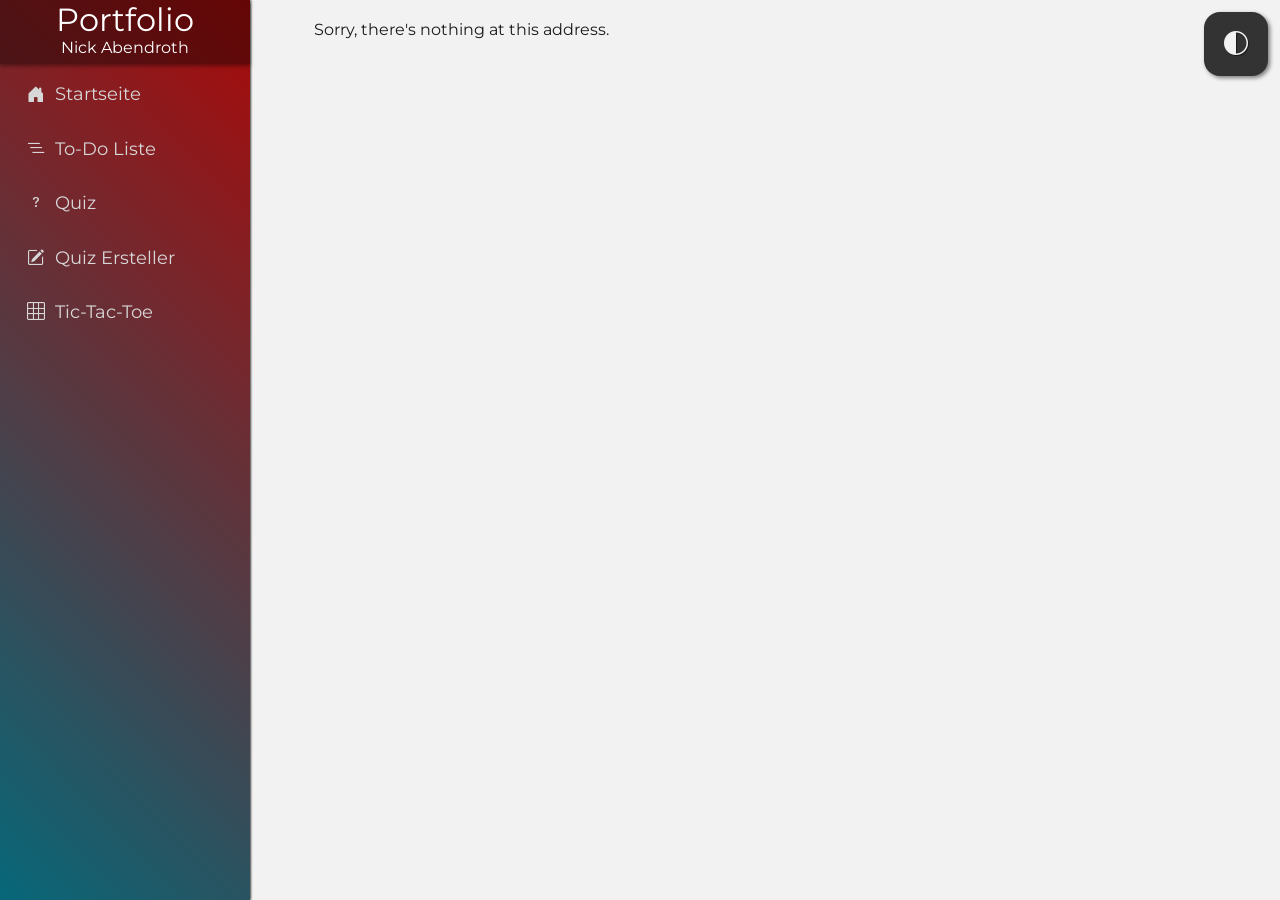
<file: index.html>
<!DOCTYPE html>
<html lang="en">
<head>
    <meta charset="utf-8" />
    <meta name="viewport" content="width=device-width, initial-scale=1.0" />
    <title>Portfolio</title>
    <base id="dynamic-base" />
    <link rel="icon" type="x-icon" href="favicon.ico" />
    <!--Stylesheets-->
    <link rel="stylesheet" href="./lib/bootstrap/dist/css/bootstrap.min.css" />
    <link rel="stylesheet" href="./lib/bootstrap-icons/bootstrap-icons.css" />
    <link rel="stylesheet" href="./css/app.css" />
    <link rel="stylesheet" href="./css/forms.css" />
    <link rel="stylesheet" href="./css/variables.css" />
    <link rel="stylesheet" href="./css/fonts.css" />
    <link rel="stylesheet" href="./css/layouts.css" />
    <link rel="stylesheet" href="./css/buttons.css" />
    <link rel="stylesheet" href="./css/overlay.css" />
    <link rel="stylesheet" href="Portfolio-source.styles.css" />
    <!--Stylesheets-->
    <!--Fonts-->
    <!--Ancizar Sans https://fonts.google.com/specimen/Ancizar+Sans-->
    <link rel="preconnect" href="https://fonts.googleapis.com">
    <link rel="preconnect" href="https://fonts.gstatic.com" crossorigin>
    <link href="https://fonts.googleapis.com/css2?family=Ancizar+Sans:ital,wght@0,100..1000;1,100..1000&display=swap" rel="stylesheet">
    <!--Montserrat https://fonts.google.com/specimen/Montserrat-->
    <link rel="preconnect" href="https://fonts.googleapis.com">
    <link rel="preconnect" href="https://fonts.gstatic.com" crossorigin>
    <link href="https://fonts.googleapis.com/css2?family=Montserrat:ital,wght@0,100..900;1,100..900&display=swap" rel="stylesheet">
    <!--Fonts-->
    <!--Scripts-->
    <script src="./src/setBaseHref.js"></script>
    <script src="./src/fileSaver.js"></script>
    <!--Scripts-->
</head>

<body style="background-color: var(--bg-dark); color: white">
    <div id="app">
        <svg class="loading-progress">
            <circle r="40%" cx="50%" cy="50%" />
            <circle r="40%" cx="50%" cy="50%" />
        </svg>
        <div class="loading-progress-text"></div>
    </div>

    <div id="blazor-error-ui">
        An unhandled error has occurred.
        <a href="." class="reload">Reload</a>
        <span class="dismiss">🗙</span>
    </div>
    <script src="_framework/blazor.webassembly.js"></script>
    <div id="status-indeterminate">
    </div>

</body>
</html>
</file>
<file: css/app.css>
body {
    font-family: 'Montserrat', 'Ancizar Sans', 'Segoe UI', Arial, sans-serif;
    font-size: 16px;
    font-weight: 400;
}

.small {
    font-size: 0.875rem;
    font-weight: 300;
}

div{
    cursor: default;
}

.btn-text {
    font-size: 1rem;
    font-weight: 200;
}

h1:focus {
    outline: none;
}

a,
.btn-link {
    color: #0071c1;
}

.page-header {
    font-size: 3rem;
    font-weight: 300;
    text-align: start;
    cursor: default;
}

.content {
    padding-top: 1.1rem;
}

.valid.modified:not([type="checkbox"]) {
    outline: 1px solid #26b050;
}

.invalid {
    outline: 1px solid red;
}

.validation-message {
    color: red;
}

#blazor-error-ui {
    color-scheme: light only;
    background: lightyellow;
    bottom: 0;
    box-shadow: 0 -1px 2px rgba(0, 0, 0, 0.2);
    box-sizing: border-box;
    display: none;
    left: 0;
    padding: 0.6rem 1.25rem 0.7rem 1.25rem;
    position: fixed;
    width: 100%;
    z-index: 1000;
}

    #blazor-error-ui .dismiss {
        cursor: pointer;
        position: absolute;
        right: 0.75rem;
        top: 0.5rem;
    }

.blazor-error-boundary {
    background: url([data-uri]) no-repeat 1rem/1.8rem, #b32121;
    padding: 1rem 1rem 1rem 3.7rem;
    color: white;
}

    .blazor-error-boundary::after {
        content: "An error has occurred.";
    }

.loading-progress {
    position: relative;
    display: block;
    width: 8rem;
    height: 8rem;
    margin: 20vh auto 1rem auto;
}

    .loading-progress circle {
        fill: none;
        stroke: #e0e0e0;
        stroke-width: 0.8rem;
        transform-origin: 50% 50%;
        transform: rotate(-90deg);
    }

        .loading-progress circle:last-child {
            stroke: var(--primary-blue);
            stroke-dasharray: calc(3.141 * var(--blazor-load-percentage, 0%) * 0.8), 500%;
            transition: stroke-dasharray 0.05s ease-in-out;
        }

.loading-progress-text {
    position: absolute;
    font-family: "Trebuchet MS", "Lucida Sans Unicode", "Lucida Grande", "Lucida Sans", Arial, sans-serif;
    text-align: center;
    font-weight: bold;
    inset: calc(20vh + 3.25rem) 0 auto 0.2rem;
}

    .loading-progress-text:after {
        content: var(--blazor-load-percentage-text, "Loading...");
    }

code {
    color: #c02d76;
}

.form-floating > .form-control-plaintext::placeholder,
.form-floating > .form-control::placeholder {
    color: var(--bs-secondary-color);
    text-align: end;
}

.form-floating > .form-control-plaintext:focus::placeholder,
.form-floating > .form-control:focus::placeholder {
    text-align: start;
}

.no-margin {
    margin: 0px !important;
}

.no-padding {
    padding: 0px !important;
}
</file>
<file: css/forms.css>
﻿.input-main {
  display: flex;
  height: 2rem;
  padding: 0.2rem 0.5rem;
  border-style: none;
  border-radius: 0.25rem;
  box-shadow: inset .1rem 0.1rem 4px var(--shadow-light);
  outline: 0.15rem solid;
  outline-color: transparent;
  transition: outline var(--transition-time);
}

  .input-main:focus,
  .input-main:active {
    outline-color: var(--primary-blue);
  }

  .invalid-input {
    background-color: var(--action-danger-light);
    color: var(--font-dark);
  }
</file>
<file: css/variables.css>
﻿:root {
  --nav-bar-height: 4rem;
  --transition-time: 0.4s;
  --transition-style: ease-in-out;
  /*Colors*/
  --bg-light: hsl(0, 0%, 95%);
  --bg-light-hover: hsl(0, 0%, 98%);
  --bg-dark: hsl(0, 0%, 20%);
  --bg-dark-hover: hsl(0, 0%, 30%);
  --font-light: hsl(0,0%,95%);
  --font-dark: hsl(0,0%,10%);
  --primary-blue: hsl(189, 90%, 25%);
  --primary-blue-hover: hsl(189, 90%, 35%);
  --primary-red: hsl(0, 90%, 35%);
  --primary-red-hover: hsl(0, 90%, 45%);
  --action-confirm: hsl(153, 100%, 35%);
  --action-confirm-hover: hsl(153, 100%, 45%);
  --action-danger: hsl(355, 60%, 50%);
  --action-danger-hover: hsl(350, 100%, 60%);
  --action-danger-light: hsl(350, 100%, 70%);
  --border-shadow: hsla(0, 0%, 6%, 0.5);
  --shadow: hsla(0, 0%, 0%, 0.5);
  --shadow-light: hsla(0, 0%, 0%, 0.33);
  /*Progressbar*/
  --progress-bar-container-height: 1.8rem;
  --progress-bar-border-radius: calc(var(--progress-bar-container-height) / 2.0);
}
</file>
<file: css/fonts.css>
﻿@font-face {
  font-family: 'Segoe UI';
  src: url('../fonts/segoe-ui.woff2') format('woff2'), url('../fonts/segoe-ui.woff') format('woff');
  font-weight: normal;
  font-style: normal;
}
</file>
<file: css/layouts.css>
﻿.hovering-panel {
  margin: 0.5rem 0;
  padding: 0.5rem 0.75rem;
  border-radius: 8px;
  background: white;
  color: var(--font-dark);
  box-shadow: 4px 4px 4px var(--shadow);
  filter: drop-shadow(0 0 0.25rem var(--shadow));
}

.thin-line {
  margin-top: 1px;
  margin-bottom: 1px;
}

.text-link {
  color: var(--primary-blue);
  word-break: keep-all;
  text-decoration: none;
  font-weight: 700;
}

  .text-link:hover {
    color: var(--primary-blue-hover);
    text-decoration: underline;
  }

.text-container {
  display: flex;
  flex-direction: column;
  font-size: 1.25rem;
  padding: 1.5rem;
  height: fit-content;
}

.text-block {
  margin-bottom: 2rem;
}
</file>
<file: css/buttons.css>
﻿.btn-main {
  font-size: 1.5rem;
  font-weight: 400;
  border-style: none;
  border-radius: 0.25rem;
  box-shadow: 2px 2px 4px var(--shadow);
  text-shadow: 0.05rem 0.05rem 0.05rem var(--shadow);
  cursor: pointer;
  transition: background-color var(--transition-time) var(--transition-style), border-color var(--transition-time) var(--transition-style);
}

.btn-link.nav-link:focus,
.form-control:focus,
.form-check-input:focus {
  box-shadow: 0 0 0 0.1rem white, 0 0 0 0.25rem var(--primary-blue);
}

.btn-main:disabled {
  opacity: 0.5;
  cursor: not-allowed;
}

.btn-primary {
  color: var(--font-light);
  background-color: var(--primary-blue);
}

  .btn-primary:hover {
    background-color: var(--primary-blue-hover);
  }

.btn-confirm {
  color: var(--font-light);
  background-color: var(--action-confirm);
}

  .btn-confirm:hover {
    background-color: var(--action-confirm-hover);
  }

.btn-danger {
  color: var(--font-light);
  background-color: var(--action-danger);
}

  .btn-danger:hover {
    background-color: var(--action-danger-hover);
  }

.btn-icon-only {
  height: fit-content;
  min-width: 1.5rem;
  padding: 0px;
  font-size: 1rem;
}

.btn-big-toggle {
  position: absolute;
  top: 0.75rem;
  right: 0.75rem;
  height: 4rem;
  width: 4rem;
  border-radius: 25%;
  border: solid 2px transparent;
  z-index: 5000;
}
</file>
<file: css/overlay.css>
﻿.overlay-bg {
  position: absolute;
  top: 0;
  left: 0;
  width: 100%;
  height: 100%;
  min-height: 100dvh;
  z-index: 990;
  transition: opacity 0.4s ease-out;
  background: var(--shadow);
}

  .overlay-bg.show {
    opacity: 1;
    pointer-events: auto;
    backdrop-filter: blur(2px);
  }

  .overlay-bg.hide {
    opacity: 0;
    pointer-events: none;
  }

.overlay {
  position: absolute;
  display: flex;
  flex-direction: column;
  width: 100%;
  height: 100%;
  justify-content: start;
  align-items: center;
}

.overlay-content-box {
  margin: 6rem 0 1rem 0;
  padding: 1rem;
  width: 90%;
  min-height: 20%;
  height: fit-content;
  max-height: 80%;
  background: var(--bg-light);
  color: var(--font-dark);
  z-index: 1000;
}

.overlay-blur {
  position: absolute;
  background: var(--shadow);
}

.btn-overlay-toggle {
  font-size: 2rem;
  position: absolute;
  top: 0.75rem;
  right: calc(0.75rem + 4rem + 0.5rem);
  height: 4rem;
  width: 4rem;
  border-radius: 25%;
  z-index: 5000;
  background: var(--bg-light);
  color: var(--font-dark);
  transition: border var(--transition-time) var(--transition-style);
}

  .btn-overlay-toggle:hover {
    border: 2px solid var(--primary-blue);
  }

@media (max-width: 640.98px) {
  .overlay-bg {
    min-height: calc(100dvh - var(--nav-bar-height));
  }
}
</file>
<file: Portfolio-source.styles.css>
/* /Components/ProgressBar.razor.rz.scp.css */
.progress-container[b-zlvu4ieyzw] {
  position: relative;
  width: 100%;
  height: var(--progress-bar-container-height);
  margin: 4px 2px;
  border-radius: var(--progress-bar-border-radius);
  overflow: hidden;
  box-shadow: -0.025rem 0.1rem 0.25rem inset var(--shadow);
}

.progress-bar[b-zlvu4ieyzw] {
  height: 100%;
  border-radius: var(--progress-bar-border-radius);
  transition: width 0.4s ease-in-out;
  box-shadow: 0.025rem 0.025rem 0.25rem var(--shadow);
}

.progress-label[b-zlvu4ieyzw] {
  font-size: 1rem;
  font-weight: 500;
  text-overflow: clip;
  width: 100%;
  position: absolute;
  text-align: center;
  color: white;
  text-shadow: 1px 1px var(--shadow);
  top: 40%;
  transform: translateY(-40%);
}
/* /Layout/MainLayout.razor.rz.scp.css */
.page[b-zdscgksyd7] {
  position: relative;
  display: flex;
  flex-direction: column;
  transition: background 0.2s, color 0.2s;
}

.main-container[b-zdscgksyd7] {
  min-height: 100vh;
  min-height: 100dvh;
  display: flex;
  flex-direction: column;
}

.page-theme-dark[b-zdscgksyd7] {
  background: var(--bg-dark);
  color: var(--font-light);
}

.page-theme-light[b-zdscgksyd7] {
  background: var(--bg-light);
  color: var(--font-dark);
}

.btn-theme-toggle[b-zdscgksyd7] {
  display: flex;
  top: 0.75rem;
  right: 0.75rem;
  transition: color var(--transition-time);
  justify-content: center;
  align-content: center;
}

.btn-theme-light[b-zdscgksyd7] {
  background-color: var(--bg-dark);
  color: var(--font-light);
}

  .btn-theme-light:hover[b-zdscgksyd7] {
    border-color: var(--primary-blue-hover);
    background-color: var(--bg-dark-hover);
  }

.btn-theme-dark[b-zdscgksyd7] {
  background-color: var(--bg-light);
  color: var(--font-dark);
}

  .btn-theme-dark:hover[b-zdscgksyd7] {
    border-color: var(--primary-blue-hover);
    background-color: var(--bg-light-hover);
  }

.toggle-icon[b-zdscgksyd7] {
  width: 100%;
  height: 100%;
  justify-content: center;
  align-content: center;
  transform: rotate(0deg) scale(1);
  transition: transform var(--transition-time) cubic-bezier(0.64, 1.56, 0.34, 1);
}

.icon-light[b-zdscgksyd7] {
  transform: rotate(0deg);
}

.icon-dark[b-zdscgksyd7] {
  transform: rotate(180deg);
}

main[b-zdscgksyd7] {
  flex: 1;
}

.sidebar[b-zdscgksyd7] {
  background: linear-gradient( 45deg, var(--primary-blue) 0%, var(--primary-red) 100% );
  box-shadow: 0.1rem 0 0.1rem var(--shadow);
}

.top-row-main[b-zdscgksyd7] {
  background: linear-gradient( 225deg, var(--primary-blue) 60%, var(--primary-red) 100% );
  justify-content: flex-end;
  height: var(--nav-bar-height);
  display: flex;
  align-items: center;
}

  .top-row-main[b-zdscgksyd7]  a,
  .top-row-main[b-zdscgksyd7]  .btn-link {
    white-space: nowrap;
    margin-left: 1.5rem;
    text-decoration: none;
  }

    .top-row-main[b-zdscgksyd7]  a:hover,
    .top-row-main[b-zdscgksyd7]  .btn-link:hover {
      text-decoration: underline;
    }

    .top-row-main[b-zdscgksyd7]  a:first-child {
      overflow: hidden;
      text-overflow: ellipsis;
    }

@media (max-width: 839.98px) {
  .sidebar[b-zdscgksyd7] {
    background: var(--primary-blue);
  }

  .top-row-main[b-zdscgksyd7] {
    justify-content: space-between;
  }

    .top-row-main[b-zdscgksyd7]  a,
    .top-row-main[b-zdscgksyd7]  .btn-link {
      margin-left: 0;
    }
}

@media (min-width: 840px) {
  .page[b-zdscgksyd7] {
    flex-direction: row;
  }

  .sidebar[b-zdscgksyd7] {
    width: 250px;
    height: 100vh;
    position: sticky;
    top: 0;
  }

  .top-row-main[b-zdscgksyd7] {
    position: sticky;
    top: 0;
    z-index: 1;
  }

    .top-row-main.auth[b-zdscgksyd7]  a:first-child {
      flex: 1;
      text-align: right;
      width: 0;
    }

  .top-row-main[b-zdscgksyd7],
  article[b-zdscgksyd7] {
    padding-left: 2rem !important;
    padding-right: 1.5rem !important;
  }
}
/* /Layout/NavMenu.razor.rz.scp.css */
.btn-navbar[b-cvbgznwllv] {
  color: var(--font-light);
  padding: 0;
  background: none;
  border: none;
  outline: 0;
  filter: none;
  transition: filter var(--transition-time) var(--transition-style);
}

  .btn-navbar:hover[b-cvbgznwllv] {
    filter: drop-shadow(0 0 4px var(--action-confirm));
  }

.glow[b-cvbgznwllv] {
  filter: drop-shadow(0 0 4px var(--action-confirm));
}

.top-row-menu[b-cvbgznwllv] {
  display: flex;
  height: var(--nav-bar-height);
  background-color: rgba(0, 0, 0, 0.4);
  box-shadow: 0px 2px 4px rgba(0, 0, 0, 0.4);
}

.navbar-brand[b-cvbgznwllv] {
  font-size: 2rem;
  font-weight: 200;
  font-weight: 400;
  padding: 0;
  margin: 0;
  display: flex;
  flex-direction: column;
  justify-content: space-around;
}

.bi[b-cvbgznwllv] {
  display: flex;
  position: relative;
  align-items: center;
  width: 1.75rem;
  background-size: cover;
}

.nav-item[b-cvbgznwllv] {
  font-size: 1.1rem;
  margin: 0.2rem 0.2rem;
  min-width: fit-content;
  white-space: nowrap;
}

  .nav-item:first-of-type[b-cvbgznwllv] {
    margin-top: 0.4rem;
  }

  .nav-item:last-of-type[b-cvbgznwllv] {
    margin-bottom: 0.1rem;
  }

  .nav-item[b-cvbgznwllv]  a {
    text-shadow: transparent;
    color: rgb(215, 215, 215);
    border-radius: 0.5rem;
    height: 2.5rem;
    display: flex;
    align-items: center;
    line-height: 3rem;
    padding: 1.5rem;
    transition: text-shadow 0.1s background-color 0.2s;
  }

    .nav-item[b-cvbgznwllv]  a.active {
      color: white;
      background-image: linear-gradient( 90deg, hsla(0, 0%, 100%, 0.5) 0%, hsla(0, 0%, 100%, 0.2) 100% );
      text-shadow: 0.05rem 0.05rem 0.1rem hsla(0, 0%, 0%, 0.33);
    }

    .nav-item[b-cvbgznwllv]  a:hover {
      color: white;
      background-color: hsla(0, 0%, 100%, 0.25);
      text-shadow: 0.05rem 0.05rem 0.1rem hsla(0, 0%, 0%, 0.33);
    }

.navbar-item-header[b-cvbgznwllv] {
  font-family: var(--bs-body-font-family);
  font-size: 1.1rem;
  font-weight: var(--bs-nav-link-font-weight);
  color: rgb(215, 215, 215);
  padding-left: 1.5rem;
  margin: 0;
}

@media (max-width: 839.98px) {
  .nav-scrollable[b-cvbgznwllv] {
    position: absolute;
    width: 100%;
    height: fit-content;
    z-index: 10000;
    background: linear-gradient( 115deg, var(--primary-blue) 10%, var(--shadow) 50% );
    box-shadow: 0 8px 8px var(--shadow);
    overflow-y: auto;
    opacity: 100%;
    backdrop-filter: blur(3px);
    padding: 0.25rem 0.1rem;
    border-bottom-left-radius: 0.5rem;
    border-bottom-right-radius: 0.5rem;
  }
}

@media (min-width: 840px) {
  .btn-navbar[b-cvbgznwllv] {
    display: none;
  }

  .collapse[b-cvbgznwllv] {
    /* Never collapse the sidebar for wide screens */
    display: block;
  }

  .nav-scrollable[b-cvbgznwllv] {
    /* Allow sidebar to scroll for tall menus */
    height: calc(100vh - var(--nav-bar-height));
    overflow-y: auto;
  }
}
/* /Pages/Home.razor.rz.scp.css */
.page-container[b-ez6h3agx99] {
  display: flex;
  flex-direction: row;
  gap: 1rem;
}

.image-row[b-ez6h3agx99] {
  display: flex;
  flex: 1;
  flex-direction: column;
  min-width: 25%;
  max-width: 150px;
  justify-content: stretch;
}

.image-container[b-ez6h3agx99] {
  margin: 0;
  border-radius: 1rem;
  width: 100%;
  height: fit-content;
  overflow: clip;
  box-shadow: 4px 4px 4px var(--shadow);
  filter: drop-shadow(0 0 0.25rem var(--shadow));
}

.signature-image[b-ez6h3agx99] {
  height: 5rem;
  width: auto;
  object-fit: contain;
  align-self: start;
  filter: drop-shadow(0.1rem 0.1rem 0.1rem var(--shadow));
}

.profile-image[b-ez6h3agx99] {
  width: 100%;
  height: auto;
  transform: scale(1);
  transform-origin: top;
  transition: transform var(--transition-time) ease-out;
}

.image-container:hover .profile-image[b-ez6h3agx99] {
  transform: scale(1.1);
}

.knowledge-panel[b-ez6h3agx99] {
  position: absolute;
  padding: 1rem;
  top: 0;
  left: 0;
  width: 100%;
  height: 100%;
  overflow: clip;
  opacity: 0;
  transition: opacity var(--transition-time);
  pointer-events: none;
  background: var(--shadow);
}

.image-container:hover .knowledge-panel[b-ez6h3agx99] {
  opacity: 1;
}

.knowledge-info[b-ez6h3agx99] {
  transform: translate(0, 100%);
  width: 100%;
  transition: transform var(--transition-time);
  pointer-events: none;
}

.image-container:hover .knowledge-info[b-ez6h3agx99] {
  transform: translate(0,0);
}

@media (max-width: 839.9px) {
  .image-row[b-ez6h3agx99] {
    display: none;
  }
}
/* /Pages/Quiz.razor.rz.scp.css */
.question-image-container[b-p3l66w4kv4] {
  display: flex;
  height: 220px;
  overflow: hidden;
  justify-content: center;
  align-content: center;
  gap: 10px;
}

.question-image[b-p3l66w4kv4] {
  height: 200px;
}

.image-border[b-p3l66w4kv4] {
  border-radius: 8px;
  padding: 0px 0px;
}

.question-text[b-p3l66w4kv4] {
  width: 100%;
  text-align: center;
  margin: 0;
}

.btn-quiz-input[b-p3l66w4kv4] {
  font-size: 1.25rem;
  text-align: center;
  padding: 4px 8px;
  cursor: pointer;
  box-shadow: 2px 2px 4px var(--shadow);
}

.btn-input:hover[b-p3l66w4kv4] {
  background-color: var(--primary-blue-hover);
}

.btn-quiz[b-p3l66w4kv4] {
  font-size: 1.25rem;
  padding: 0.5rem;
  margin: 0.2rem 0rem;
  border-style: none;
  border-radius: 0.5rem;
  display: inline-block;
  width: 100%;
}

.btn-answer-neutral:hover[b-p3l66w4kv4] {
  outline: none;
}

.btn-answer-neutral:disabled[b-p3l66w4kv4] {
  opacity: 50%;
}

.btn-answer-correct[b-p3l66w4kv4] {
  background-color: var(--action-confirm);
  text-shadow: 0.05rem 0.05rem rgba(10,10,10,33%);
  cursor: default;
}

.btn-answer-wrong[b-p3l66w4kv4] {
  background-color: var(--action-danger);
  cursor: default;
}

.btn-answer-selected-dark[b-p3l66w4kv4],
.btn-answer-selected-dark:active[b-p3l66w4kv4],
.btn-answer-selected-dark:focus[b-p3l66w4kv4] {
  outline: solid 0.2rem white;
}

.btn-answer-selected-light[b-p3l66w4kv4],
.btn-answer-selected-light:active[b-p3l66w4kv4],
.btn-answer-selected-light:focus[b-p3l66w4kv4] {
  outline: solid 0.2rem hsl(0,0%,16%);
}
/* /Pages/QuizCreator.razor.rz.scp.css */
.link-btn[b-ulvt1cluiv] {
  display: inline-block;
  padding: 4px 8px;
  text-decoration: none;
  cursor: pointer;
  text-align: center;
}

.btn-input[b-ulvt1cluiv] {
  padding: 4px 8px;
}

.link-btn[b-ulvt1cluiv],
.btn-input[b-ulvt1cluiv] {
  font-size: 1rem;
}

.simple-spacer[b-ulvt1cluiv] {
  margin: 4px 0px;
}

.input-container[b-ulvt1cluiv] {
  display: flex;
  align-content: center;
  align-items: center;
  flex-direction: row;
  gap: 4px;
  width: 100%;
}

.input-text[b-ulvt1cluiv] {
  line-height: 2rem;
}

.streched-input[b-ulvt1cluiv] {
  display: flex;
  flex: 1;
  width: 100%;
}

.info-danger[b-ulvt1cluiv] {
  color: var(--action-danger);
  font-weight: 700;
  margin-left: 0.2rem;
}

.num-text[b-ulvt1cluiv] {
  width: 1rem;
  line-height: 2rem;
  font-weight: 700;
}

.centered-btn-container[b-ulvt1cluiv] {
  display: flex;
  flex-direction: row;
  align-content: center;
  justify-content: center;
  width: 100%;
  padding: 8px 0px
}
/* /Pages/TicTacToe.razor.rz.scp.css */
.page-layout[b-18d0fa3f1o] {
  display: flex;
  flex-direction: column;
}

.game-page[b-18d0fa3f1o] {
  display: flex;
  flex-direction: column;
  gap: 0.5rem;
  justify-content: center;
  align-items: center;
}

.game-layout[b-18d0fa3f1o] {
  display: flex;
  flex-direction: row;
  justify-content: center;
  align-items: stretch;
  gap: 0.5rem;
}

.game-grid[b-18d0fa3f1o] {
  display: grid;
  grid-template-columns: 4rem 4rem 4rem;
  gap: 0.25rem;
  width: fit-content;
}

.btn-game[b-18d0fa3f1o] {
  font-size: 2.5rem;
  font-weight: 200;
  height: 4.0rem;
  width: 4.0rem;
  border-radius: 25%;
  margin: 0;
  padding: 0;
  transition: font-size var(--transition-time) var(--transition-style);
}

.btn-restart[b-18d0fa3f1o] {
  padding: 0.5rem 1rem;
}

.empty[b-18d0fa3f1o] {
  font-size: 0;
}

.btn-game:disabled[b-18d0fa3f1o] {
  opacity: 1.0;
  cursor: default;
}

.btn-game[disabled]:hover[b-18d0fa3f1o] {
  background-color: var(--primary-blue);
}

.game-paragraph[b-18d0fa3f1o] {
  margin: 1rem 0;
}

.game-result-text[b-18d0fa3f1o] {
  font-size: 4rem;
  text-align: center;
  margin-bottom: 0;
}

.game-winner[b-18d0fa3f1o] {
  color: white;
  background-color: var(--action-confirm);
  text-shadow: 0.05rem 0.05rem rgba(10,10,10,33%);
}

.thic-padding[b-18d0fa3f1o] {
  padding: 16px 16px;
}

.points-label[b-18d0fa3f1o] {
  font-size: 20px;
  display: flex;
  gap: 1rem;
  justify-content: space-between;
  margin: 0px 0px;
  margin-bottom: 8px;
  transition: background-color var(--transition-time);
}

.points-text[b-18d0fa3f1o] {
  min-width: 1.5rem;
  text-align: end;
}

@media (max-width: 850px) {
  .game-layout[b-18d0fa3f1o] {
    flex-direction: column;
  }
}
/* /Pages/Todo.razor.rz.scp.css */
li[b-ehd9165whg] {
  margin: 10px;
  height: 2rem;
  border: none;
  align-content: center
}

p[b-ehd9165whg] {
  margin: 0;
}

b[b-ehd9165whg] {
  margin: 0;
  padding: 0.2rem;
}

.todo-container[b-ehd9165whg] {
  display: flex;
  margin: 0.1rem;
}

.todo-done-container[b-ehd9165whg] {
  display: flex;
  flex-direction: column;
  width: 100%;
  gap: 0;
}

.todo-list-item[b-ehd9165whg] {
  margin: 0;
}

.btn-todo[b-ehd9165whg] {
  font-size: 1rem;
  padding: 0.2rem 1rem;
}
</file>
